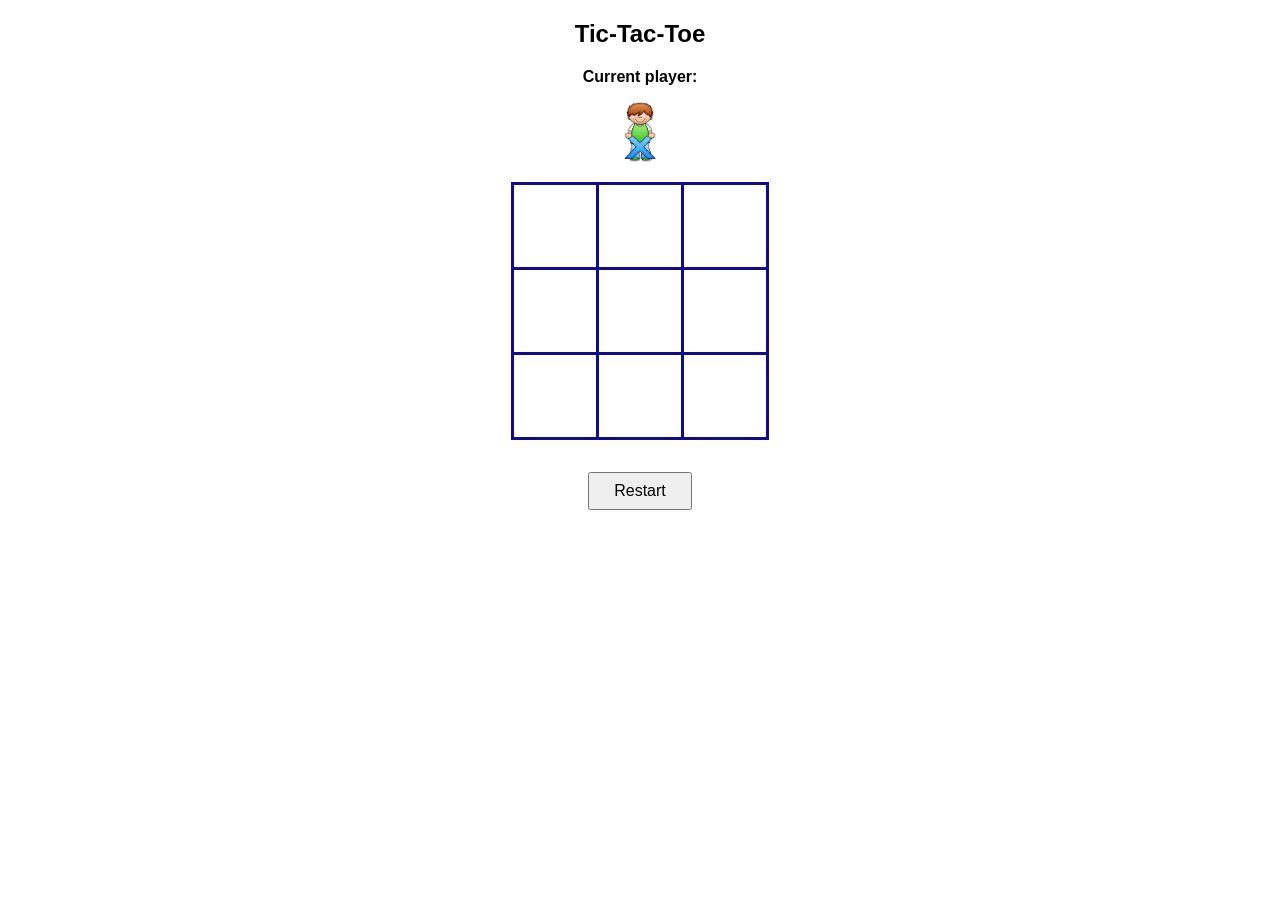
<file: index.html>
<!DOCTYPE html>
<html lang="en">
<head>
  <meta charset="UTF-8" />
  <meta name="viewport" content="width=device-width, initial-scale=1.0" />
  <title>Tic-Tac-Toe</title>
  <link rel="stylesheet" href="css/style.css" />
</head>
<body>
  <h2>Tic-Tac-Toe</h2>

  <div id="board-wrapper">
    <p><b>Current player:</b></p>
    <img id="current-player-img" src="" alt="Current player symbol" height="60" />

    <!-- 3x3 game board -->
    <table id="board">
      <tr>
        <td id="a11" class="cell" data-jogo=""></td>
        <td id="a12" class="cell" data-jogo=""></td>
        <td id="a13" class="cell" data-jogo=""></td>
      </tr>
      <tr>
        <td id="b21" class="cell" data-jogo=""></td>
        <td id="b22" class="cell" data-jogo=""></td>
        <td id="b23" class="cell" data-jogo=""></td>
      </tr>
      <tr>
        <td id="c31" class="cell" data-jogo=""></td>
        <td id="c32" class="cell" data-jogo=""></td>
        <td id="c33" class="cell" data-jogo=""></td>
      </tr>
    </table>

    <button id="restart-btn" onclick="restartGame()">Restart</button>
  </div>

  <script src="js/game.js"></script>
</body>
</html>
</file>
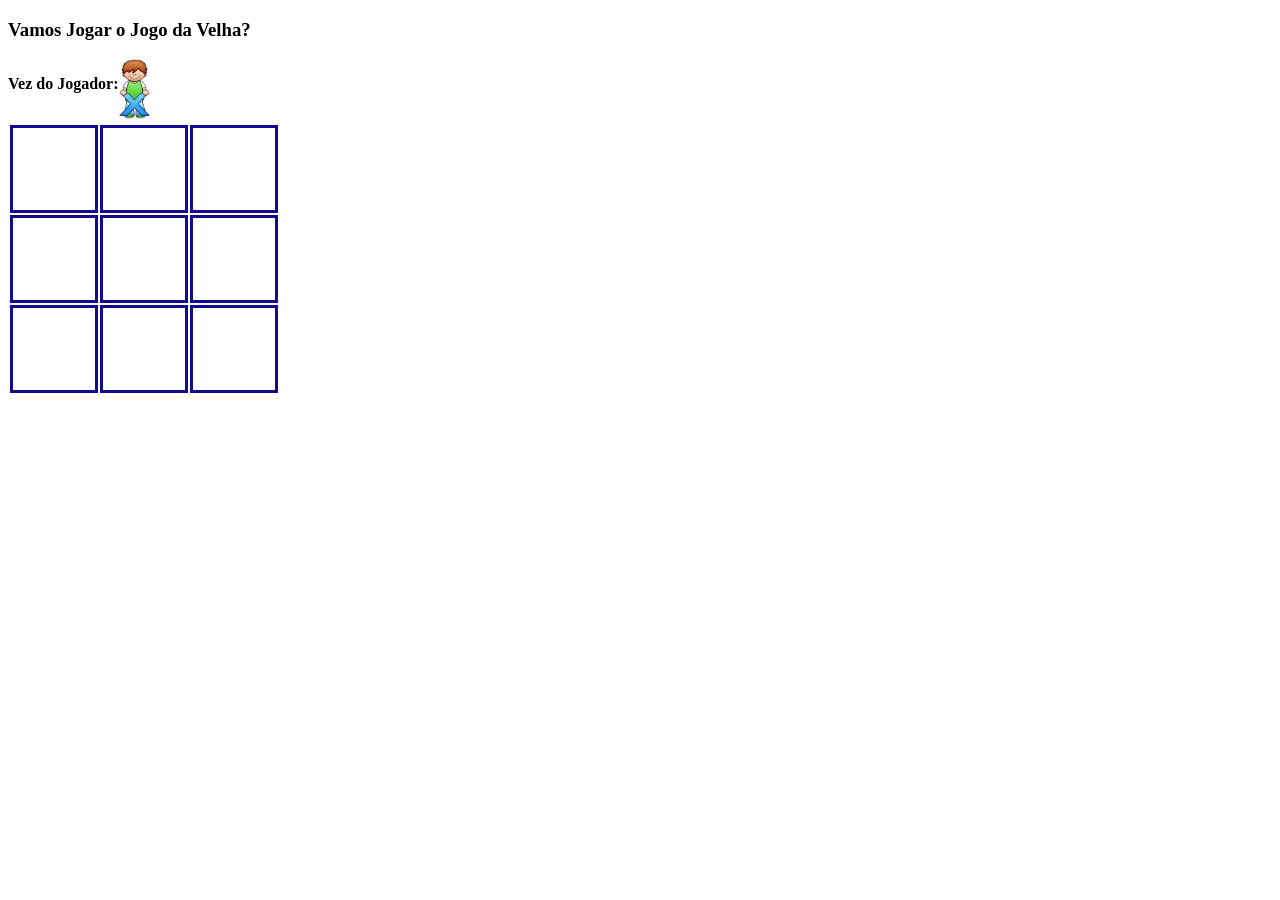
<file: tic-tac-toe/index.html>
<!DOCTYPE HTML>
<html>
<head>

<title> Jogo da Velha </title>
<meta charset="UTF-8"/>
<link rel="stylesheet" href ="_css/JV.css"/>

</head>
<body>
<h3><b> Vamos Jogar o Jogo da Velha? </b></h3>
<div id="picture">
<p style="float: left;"><b> Vez do Jogador: </b></p>
<img src = "" border="0" height="60">

<!-- Tabela do jogo tamanho 3x3 -->

<table id="cortab">
<tr>
	<td id="a11" class="espaco" jogo=""></td>
	<td id="a12" class="espaco" jogo=""></td>
	<td id="a13" class="espaco" jogo=""></td>
</tr>
<tr>
	<td id="b21" class="espaco" jogo=""></td>
	<td id="b22" class="espaco" jogo=""></td>
	<td id="b23" class="espaco" jogo=""></td>
</tr>
<tr>
	<td id="c31" class="espaco" jogo=""></td>
	<td id="c32" class="espaco" jogo=""></td>
	<td id="c33" class="espaco" jogo=""></td>
</tr>
</table>

</form>
</div>
<!-- Para associar o arquivo .js -->
	<script type="text/javascript" src="_java/jogo.js">
	
</script>
</body>
</html>
</file>
<file: css/style.css>
@charset "UTF-8";

/* Page and heading layout */
body {
  text-align: center;
  font-family: sans-serif;
}

h2 {
  text-align: center;
}

/* Game board centering */
#board {
  border-collapse: collapse;
  margin: 16px auto;
}

/* Individual cell styling */
.cell {
  width: 80px;
  height: 80px;
  border: 3px solid #120a8f;
  text-align: center;
  cursor: pointer;
}

/* Restart button */
#restart-btn {
  margin-top: 16px;
  padding: 8px 24px;
  font-size: 1rem;
  cursor: pointer;
}
</file>
<file: tic-tac-toe/_css/JV.css>
@charset ="UTF-8";

//Formatacao da tabela e textos
#cortab{
	border: 3px;
	margin: center;
	
}
h2{
	text-align: center;
}

.espaco{
	width:80px;
	height:80px;
	border:3px solid #120a8F;
	text-align: center;
}
#limpa{
a21.clear
a22.clear
}
</file>
